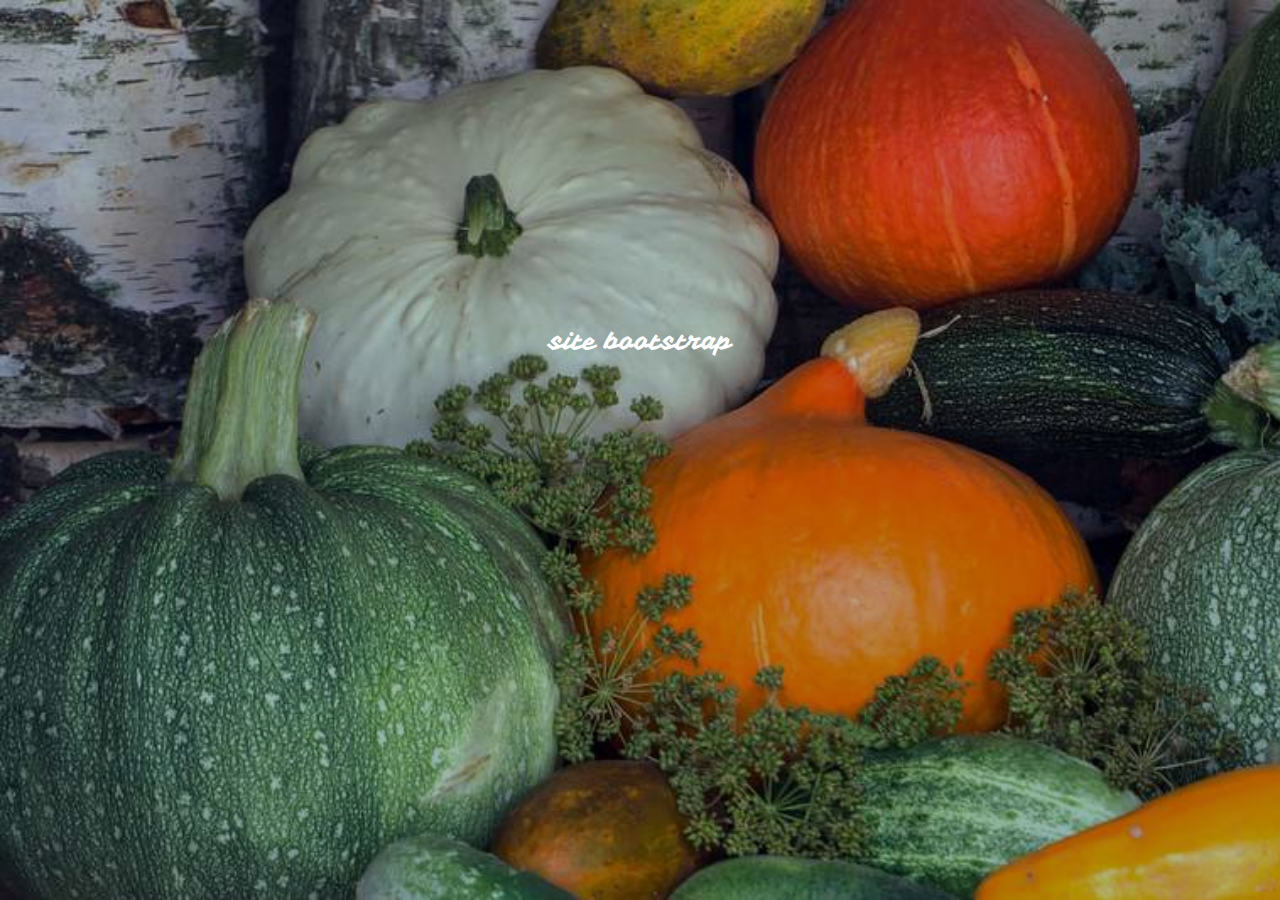
<file: index.html>
<!DOCTYPE html>
<html lang="en">

<head>
  <meta charset="UTF-8">
  <meta name="viewport" content="width=device-width, initial-scale=1.0">
  <title>Bootstrap</title>

  <!-- LIEN pour avoir accès aux classes de  BOOTSRAP  -->
  <link rel="stylesheet" href="https://stackpath.bootstrapcdn.com/bootstrap/4.5.2/css/bootstrap.min.css"
    integrity="sha384-JcKb8q3iqJ61gNV9KGb8thSsNjpSL0n8PARn9HuZOnIxN0hoP+VmmDGMN5t9UJ0Z" crossorigin="anonymous">
  <!-- LIEN vers son CSS personnel -->
  <link rel="stylesheet" href="./css/main.css">

</head>

<body>
  <div class="background_image"></div>

  <header>
    <h1>site bootstrap</h1>

  </header>
  <main>


  </main>
  <footer>

  </footer>

  <!-- LIEN vers les scripts Jquerry (bientôt obsolète dans la future version 5), Popper.js et ceux de BOOTSTRAP pour que tous leurs composants fonctionnent correctement.
    Ceux-ci sont optionnels, vous pouvez retrouver la liste des composants qui nécessitent du JS pour fonctionner dans la documentation.-->
  <script src="https://code.jquery.com/jquery-3.5.1.slim.min.js"
    integrity="sha384-DfXdz2htPH0lsSSs5nCTpuj/zy4C+OGpamoFVy38MVBnE+IbbVYUew+OrCXaRkfj"
    crossorigin="anonymous"></script>
  <script src="https://cdn.jsdelivr.net/npm/popper.js@1.16.1/dist/umd/popper.min.js"
    integrity="sha384-9/reFTGAW83EW2RDu2S0VKaIzap3H66lZH81PoYlFhbGU+6BZp6G7niu735Sk7lN"
    crossorigin="anonymous"></script>
  <script src="https://stackpath.bootstrapcdn.com/bootstrap/4.5.2/js/bootstrap.min.js"
    integrity="sha384-B4gt1jrGC7Jh4AgTPSdUtOBvfO8shuf57BaghqFfPlYxofvL8/KUEfYiJOMMV+rV"
    crossorigin="anonymous"></script>
</body>

</html>
</file>
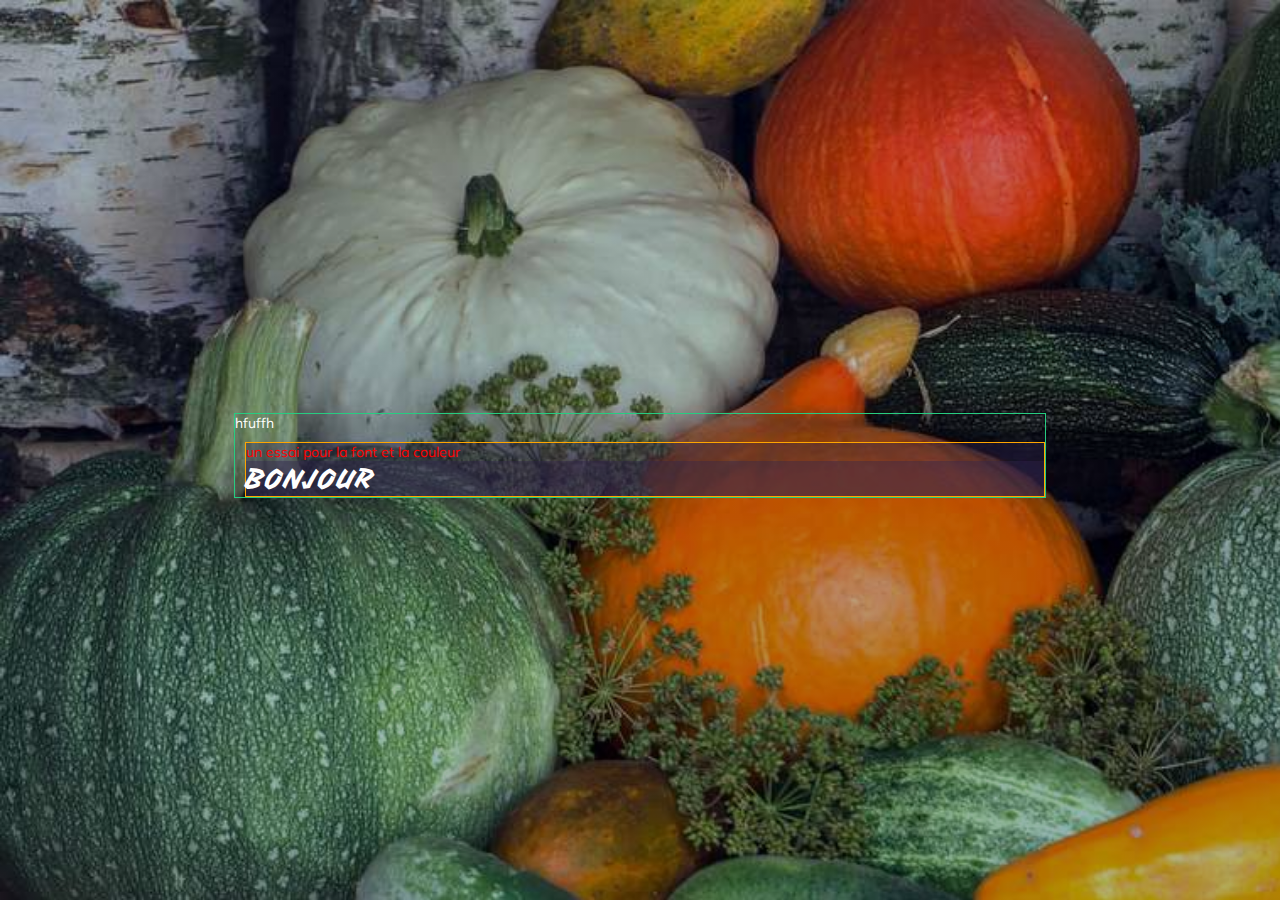
<file: article1.html>
<!DOCTYPE html>
<html lang="en">

<head>
  <meta charset="UTF-8">
  <meta name="viewport" content="width=device-width, initial-scale=1.0">
  <title>Creative</title>
  <link rel="stylesheet" href="./css/main.css">
</head>

<body>
  <div class="main-container">

    <!-- C'est ici que l'aventure commence jeune entrepreneur! -->
    <header class="bd-elmtPPL">
      hfuffh
    </header>
    <main class="bd-elmtPPL">
      <div class="articles-container">
        <article class="article">
          <p class="essaiCouleur">un essai pour la font et la couleur</p>

        </article>
        <article class="article"></article>
        <h1>BONJOUR</h1>

      </div>
      <aside class="bd-elmtPPL">

      </aside>
    </main>
    <footer class="bd-elmtPPL">

    </footer>
  </div>
</body>

</html>
</file>
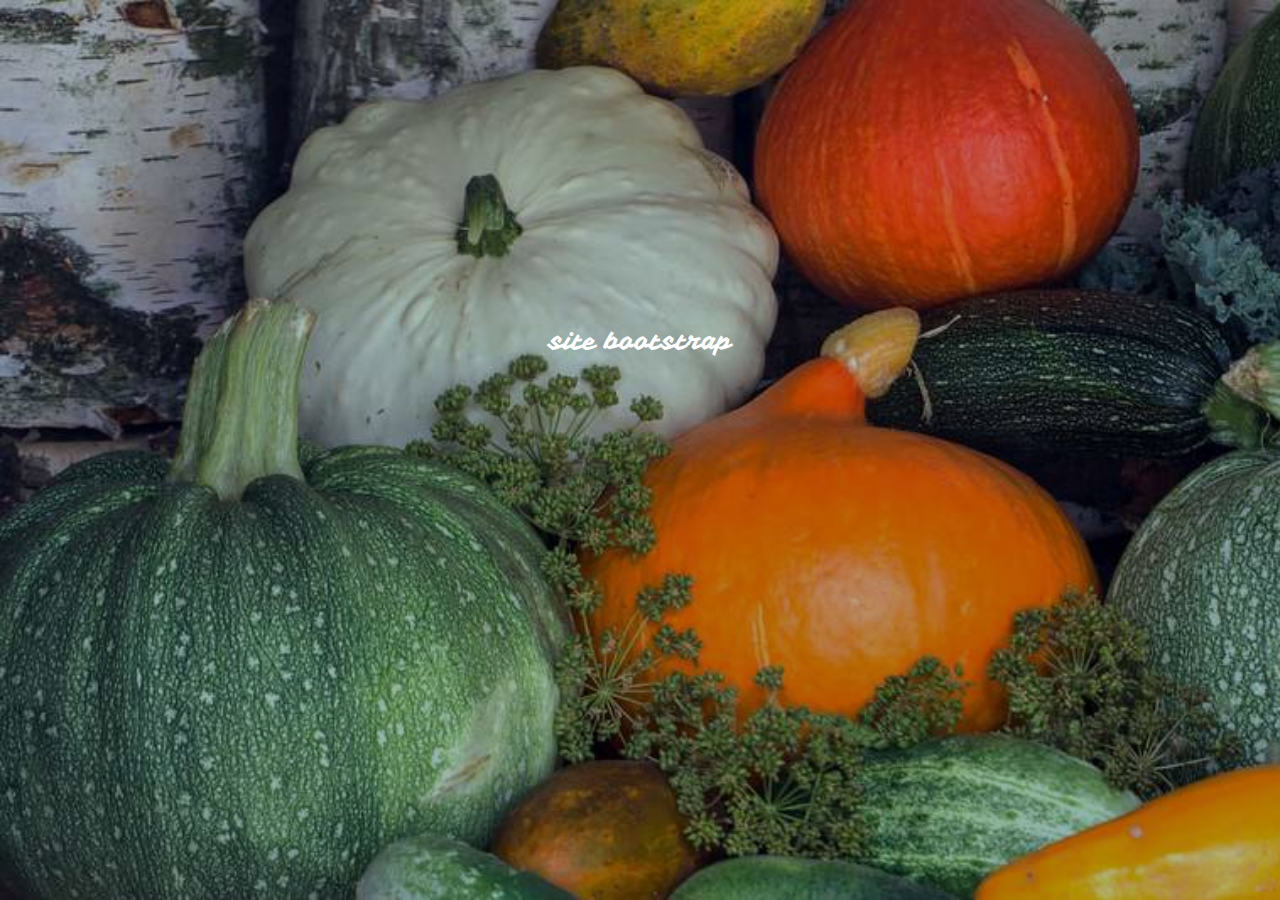
<file: footer.html>
<!DOCTYPE html>
<html lang="en">

<head>
  <meta charset="UTF-8">
  <meta name="viewport" content="width=device-width, initial-scale=1.0">
  <title> Footer : Bootstrap</title>

  <!-- LIEN pour avoir accès aux classes de  BOOTSRAP  -->
  <link rel="stylesheet" href="https://stackpath.bootstrapcdn.com/bootstrap/4.5.2/css/bootstrap.min.css"
    integrity="sha384-JcKb8q3iqJ61gNV9KGb8thSsNjpSL0n8PARn9HuZOnIxN0hoP+VmmDGMN5t9UJ0Z" crossorigin="anonymous">
  <!-- LIEN vers son CSS personnel -->
  <link rel="stylesheet" href="./css/main.css">

  <!-- Petit hack offert par JEREMY pour répéter son header/footer sur plusieurs pages.
En Jquery

Ajouter cette balise scripts à votre <head> pour inclure Jquerry à CHACUNE de vos pages (index, about, contact, etc.).  -->

  <script src="https://code.jquery.com/jquery-3.5.1.js" integrity="sha256-QWo7LDvxbWT2tbbQ97B53yJnYU3WhH/C8ycbRAkjPDc="
    crossorigin="anonymous"></script>

  <!-- Ajouter la ligne qui permet d'inclure votre page script à chacune de vos pages -->
  <script src="js/script.js"></script>


</head>

<body>
  <div class="background_image"></div>

  <header>
    <h1>site bootstrap</h1>

  </header>
  <main>


  </main>
  <footer>

  </footer>

  <!-- LIEN vers les scripts Jquerry (bientôt obsolète dans la future version 5), Popper.js et ceux de BOOTSTRAP pour que tous leurs composants fonctionnent correctement.
    Ceux-ci sont optionnels, vous pouvez retrouver la liste des composants qui nécessitent du JS pour fonctionner dans la documentation.-->
  <script src="https://code.jquery.com/jquery-3.5.1.slim.min.js"
    integrity="sha384-DfXdz2htPH0lsSSs5nCTpuj/zy4C+OGpamoFVy38MVBnE+IbbVYUew+OrCXaRkfj"
    crossorigin="anonymous"></script>
  <script src="https://cdn.jsdelivr.net/npm/popper.js@1.16.1/dist/umd/popper.min.js"
    integrity="sha384-9/reFTGAW83EW2RDu2S0VKaIzap3H66lZH81PoYlFhbGU+6BZp6G7niu735Sk7lN"
    crossorigin="anonymous"></script>
  <script src="https://stackpath.bootstrapcdn.com/bootstrap/4.5.2/js/bootstrap.min.js"
    integrity="sha384-B4gt1jrGC7Jh4AgTPSdUtOBvfO8shuf57BaghqFfPlYxofvL8/KUEfYiJOMMV+rV"
    crossorigin="anonymous"></script>
</body>

</html>
</file>
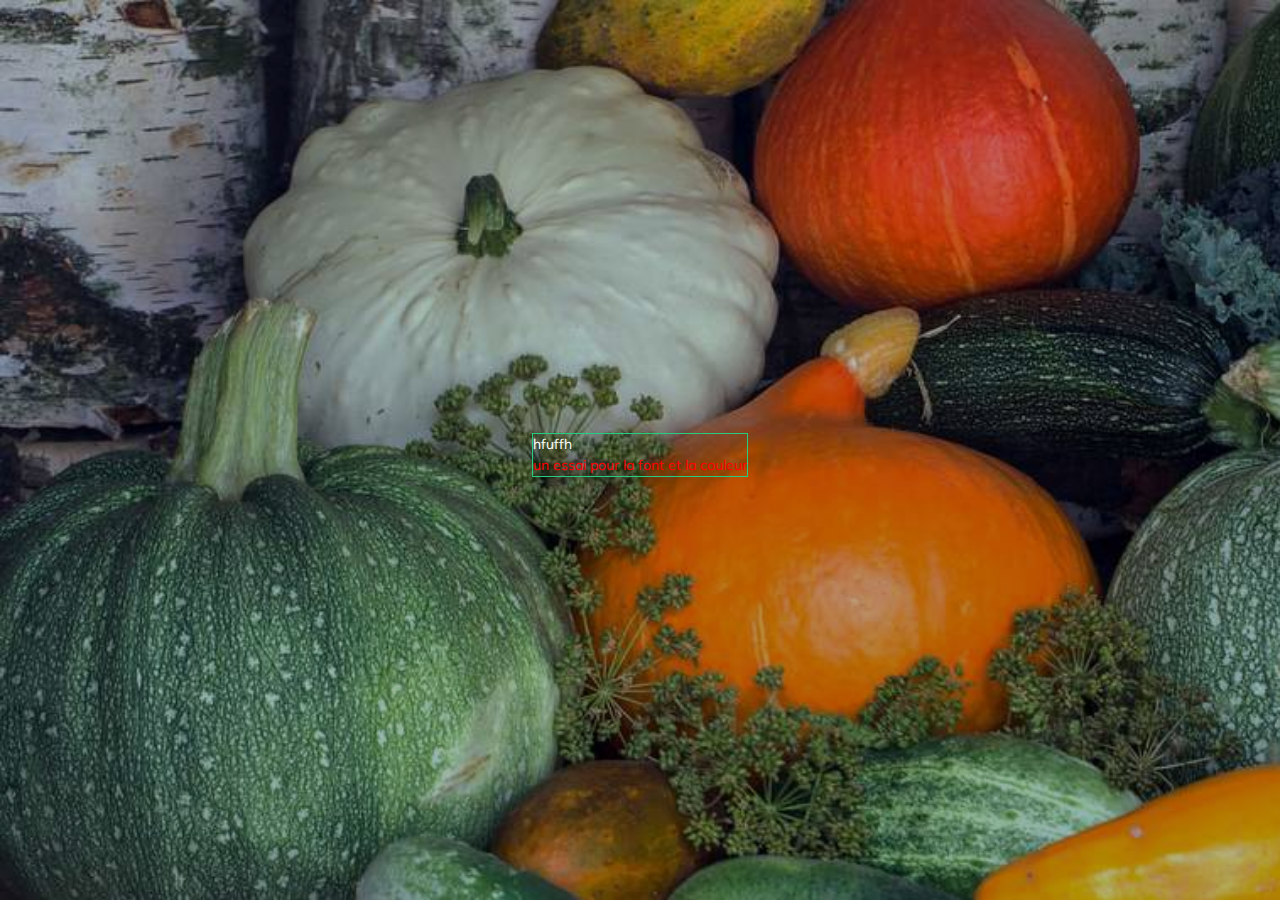
<file: home.html>
<!DOCTYPE html>
<html lang="en">

<head>
  <meta charset="UTF-8">
  <meta name="viewport" content="width=device-width, initial-scale=1.0">
  <title>Home : Bootstrap</title>
  <link rel="stylesheet" href="./css/main.css">

  <!-- LIEN pour avoir accès aux classes de  BOOTSRAP  -->
  <link rel="stylesheet" href="https://stackpath.bootstrapcdn.com/bootstrap/4.5.2/css/bootstrap.min.css"
    integrity="sha384-JcKb8q3iqJ61gNV9KGb8thSsNjpSL0n8PARn9HuZOnIxN0hoP+VmmDGMN5t9UJ0Z" crossorigin="anonymous">
  <!-- LIEN vers son CSS personnel -->
  <link rel="stylesheet" href="./css/main.css">

  <!-- Petit hack offert par JEREMY pour répéter son header/footer sur plusieurs pages.
En Jquery

Ajouter cette balise scripts à votre <head> pour inclure Jquerry à CHACUNE de vos pages (index, about, contact, etc.).  -->

  <script src="https://code.jquery.com/jquery-3.5.1.js" integrity="sha256-QWo7LDvxbWT2tbbQ97B53yJnYU3WhH/C8ycbRAkjPDc="
    crossorigin="anonymous"></script>

  <!-- Ajouter la ligne qui permet d'inclure votre page script à chacune de vos pages -->
  <script src="js/script.js"></script>

</head>

<body>
  <div class="main-container">

    <!-- C'est ici que l'aventure commence jeune entrepreneur! -->
    <header class="bd-elmtPPL">
      hfuffh
    </header>
    <main class="bd-elmtPPL">
      <section class="bd-elmtPPL">
        <article>
          <p class="essaiCouleur">un essai pour la font et la couleur</p>

        </article>
        <article></article>

      </section>
      <aside class="bd-elmtPPL">

      </aside>
    </main>
    <footer class="bd-elmtPPL">

    </footer>
    <!-- LIEN vers les scripts Jquerry (bientôt obsolète dans la future version 5), Popper.js et ceux de BOOTSTRAP pour que tous leurs composants fonctionnent correctement.
    Ceux-ci sont optionnels, vous pouvez retrouver la liste des composants qui nécessitent du JS pour fonctionner dans la documentation.-->
    <script src="https://code.jquery.com/jquery-3.5.1.slim.min.js"
      integrity="sha384-DfXdz2htPH0lsSSs5nCTpuj/zy4C+OGpamoFVy38MVBnE+IbbVYUew+OrCXaRkfj"
      crossorigin="anonymous"></script>
    <script src="https://cdn.jsdelivr.net/npm/popper.js@1.16.1/dist/umd/popper.min.js"
      integrity="sha384-9/reFTGAW83EW2RDu2S0VKaIzap3H66lZH81PoYlFhbGU+6BZp6G7niu735Sk7lN"
      crossorigin="anonymous"></script>
    <script src="https://stackpath.bootstrapcdn.com/bootstrap/4.5.2/js/bootstrap.min.js"
      integrity="sha384-B4gt1jrGC7Jh4AgTPSdUtOBvfO8shuf57BaghqFfPlYxofvL8/KUEfYiJOMMV+rV"
      crossorigin="anonymous"></script>

  </div>
</body>

</html>
</file>
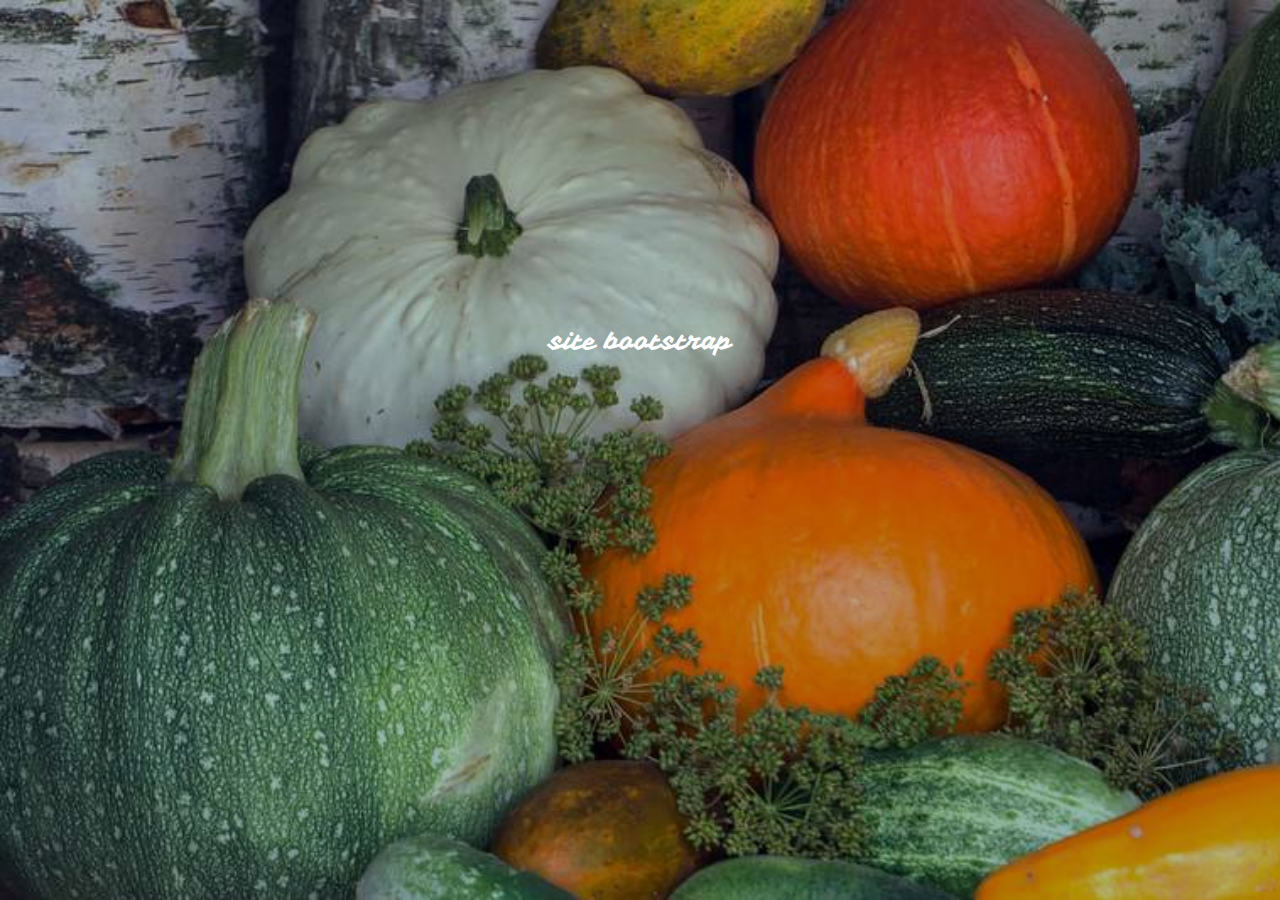
<file: pageProduit.html>
<!DOCTYPE html>
<html lang="en">

<head>
  <meta charset="UTF-8">
  <meta name="viewport" content="width=device-width, initial-scale=1.0">
  <title> Page Produit : Bootstrap</title>

  <!-- LIEN pour avoir accès aux classes de  BOOTSRAP  -->
  <link rel="stylesheet" href="https://stackpath.bootstrapcdn.com/bootstrap/4.5.2/css/bootstrap.min.css"
    integrity="sha384-JcKb8q3iqJ61gNV9KGb8thSsNjpSL0n8PARn9HuZOnIxN0hoP+VmmDGMN5t9UJ0Z" crossorigin="anonymous">
  <!-- LIEN vers son CSS personnel -->
  <link rel="stylesheet" href="./css/main.css">

  <!-- Petit hack offert par JEREMY pour répéter son header/footer sur plusieurs pages.
En Jquery

Ajouter cette balise scripts à votre <head> pour inclure Jquerry à CHACUNE de vos pages (index, about, contact, etc.).  -->

  <script src="https://code.jquery.com/jquery-3.5.1.js" integrity="sha256-QWo7LDvxbWT2tbbQ97B53yJnYU3WhH/C8ycbRAkjPDc="
    crossorigin="anonymous"></script>

  <!-- Ajouter la ligne qui permet d'inclure votre page script à chacune de vos pages -->
  <script src="js/script.js"></script>

</head>

<body>
  <div class="background_image"></div>

  <header>
    <h1>site bootstrap</h1>

  </header>
  <main>


  </main>
  <footer>

  </footer>

  <!-- LIEN vers les scripts Jquerry (bientôt obsolète dans la future version 5), Popper.js et ceux de BOOTSTRAP pour que tous leurs composants fonctionnent correctement.
    Ceux-ci sont optionnels, vous pouvez retrouver la liste des composants qui nécessitent du JS pour fonctionner dans la documentation.-->
  <script src="https://code.jquery.com/jquery-3.5.1.slim.min.js"
    integrity="sha384-DfXdz2htPH0lsSSs5nCTpuj/zy4C+OGpamoFVy38MVBnE+IbbVYUew+OrCXaRkfj"
    crossorigin="anonymous"></script>
  <script src="https://cdn.jsdelivr.net/npm/popper.js@1.16.1/dist/umd/popper.min.js"
    integrity="sha384-9/reFTGAW83EW2RDu2S0VKaIzap3H66lZH81PoYlFhbGU+6BZp6G7niu735Sk7lN"
    crossorigin="anonymous"></script>
  <script src="https://stackpath.bootstrapcdn.com/bootstrap/4.5.2/js/bootstrap.min.js"
    integrity="sha384-B4gt1jrGC7Jh4AgTPSdUtOBvfO8shuf57BaghqFfPlYxofvL8/KUEfYiJOMMV+rV"
    crossorigin="anonymous"></script>
</body>

</html>
</file>
<file: css/main.css>
@charset "UTF-8";
/* +++++++++++++++++++++++++ */
/* STYLES GENERAUX */
/* +++++++++++++++++++++++++ */
/* LES VARIABLES */
/* IL S'AGIT d'un OBJET et on va donc préfixer à # */
/*  -- alligator.io/css/minimal-css-reset/  --  */
/*html {

    font-size: 16px;
    propriétés déjà définie dans bases et grid
  }
  */
@import url("https://fonts.googleapis.com/css2?family=Mulish&family=Playfair+Display&family=Vampiro+One&display=swap");
@import url("https://cdnjs.cloudflare.com/ajax/libs/font-awesome/5.14.0/css/all.min.css");
*, *:before, *:after {
  box-sizing: border-box;
}

body, h1, h2, h3, h4, h5, h6, p, ol, ul {
  margin: 0;
  padding: 0;
  font-weight: normal;
}

ol, ul {
  list-style: none;
}

img {
  max-width: 100%;
  height: auto;
}

/* les FONCTIONS dans le projet */
/* BALISES GENERALES */
html {
  font-size: 62.5%;
}

body {
  /* Jeremy a CENTRE la présentation de la MAQUETTE grâce au display: grid et au place-items: center */
  display: grid;
  place-items: center;
  background-color: #33264E;
  background-image: linear-gradient(rgba(0, 0, 0, 0.2), rgba(0, 0, 0, 0.3)), url("../img/cucurbitaces_background.jpg");
  background-repeat: no-repeat;
  /*background-position */
  background-size: cover;
  background-attachment: fixed;
  height: 100vh;
  color: #fff;
  font-family: Mulish, sans-serif;
  font-size: 1.4rem;
  font-weight: 400;
}

/* CLASSES PRINCIPALES */
.main-container {
  max-width: 160rem;
  border: 1px solid #27CC81;
  margin-top: 1rem;
}

.flex {
  display: flex;
  justify-content: space-between;
  border: 1px solid palevioletred;
}

.articles-container {
  display: flex;
  flex-direction: column;
  width: 80rem;
  background-color: rgba(51, 38, 78, 0.4);
  border: 1px solid orange;
  margin-top: 1rem;
  margin-left: 1rem;
}

/*
@media screen and (max-width: 640px) {
  aside{
    display: none;
  }
}
*/
/* ICONNES dans le projet */
.icon {
  display: grid;
  place-items: center;
  font-family: "Font Awesome 5 Free";
  text-rendering: auto;
  -webkit-font-smoothing: antialiased;
  font-style: normal;
  font-variant: normal;
  font-weight: 900;
}

.brand {
  font-family: "Font Awesome 5 Brands";
}

.facebook::before {
  content: "";
  font-size: 1.5em;
}

.twitter::before {
  content: "";
  font-size: 1.5em;
}

.instagram::before {
  content: "";
  font-size: 1.5em;
}

.pinterest::before {
  content: "";
  font-size: 1.5em;
}

.search::before {
  content: "";
  font-size: 1.5rem;
}

.rosa {
  border-radius: 50%;
  height: 3.5rem;
  width: 3.5rem;
  background-color: pink;
  margin: 0rem 0.8rem 0rem 0.8rem;
}

/* ICI commence le code SCSS pour le HEADER main-header */
.main-header {
  /*height: value(hight-header); */
  background-color: #33264E;
  width: 100%;
}

.headerLink {
  display: flex;
  justify-content: space-between;
  /* height: 65%; */
  margin-top: 2rem;
  padding-top: 1rem;
}

h1 {
  font-family: Vampiro One, cursive;
  color: inherit;
  background-color: inherit;
}

.social {
  max-width: 30%;
  display: flex;
  margin-left: 1rem;
}

.title {
  max-width: 30%;
}

.reseach {
  text-align: right;
  max-width: 30%;
  margin-right: 1rem;
}

.menu-ppl {
  /*  max-height: 40%; */
  margin-top: 5rem;
  margin-bottom: 2rem;
  border-bottom: 2px solid white;
}

.menu-ppl nav ul {
  display: flex;
  justify-content: center;
  margin-left: 3rem;
}

.menu-ppl nav ul li {
  padding: 2rem;
  text-transform: capitalize;
}

.menu-ppl nav ul li a {
  text-decoration: none;
  color: #fff;
}

.carrousel {
  display: flex;
  width: 120rem;
  height: 48rem;
  border: 2px solid red;
  background-image: linear-gradient(rgba(0, 0, 0, 0.2), rgba(0, 0, 0, 0.3)), url("../../images/pexels-lisa-fotios-1882410.jpg");
  background-repeat: no-repeat;
  background-attachment: fixed;
  background-size: cover;
  /* Jeremy a CENTRE la présentation de la MAQUETTE grâce au display: grid et au place-items: center */
  display: grid;
  place-items: center;
}

.photo {
  max-width: 10%;
  height: auto;
}

.texte1 h1 {
  font-family: Playfair Display, serif;
}

.rectangle {
  max-width: 35rem;
  height: 5rem;
  display: flex;
  justify-content: space-around;
}
.rectangle p {
  display: inline;
}

.cercle p::before {
  content: "";
  border-radius: 50%;
  height: 0.8rem;
  width: 0.8rem;
  background-color: #27CC81;
  display: inline-block;
  margin: 0rem 1rem 0rem 1rem;
}

.main-article {
  display: flex;
  border: 3px solid yellow;
  margin-top: 1rem;
  margin-left: 1rem;
  height: 20rem;
}

.text-article {
  margin-left: 1rem;
  border: 2px solid green;
  width: 100%;
}

.essaiCouleur {
  font-family: Mulish, sans-serif;
  color: red;
}

.carrousselencore h2 {
  color: red;
}

.mainn {
  color: blue;
}

/*# sourceMappingURL=main.css.map */
</file>
